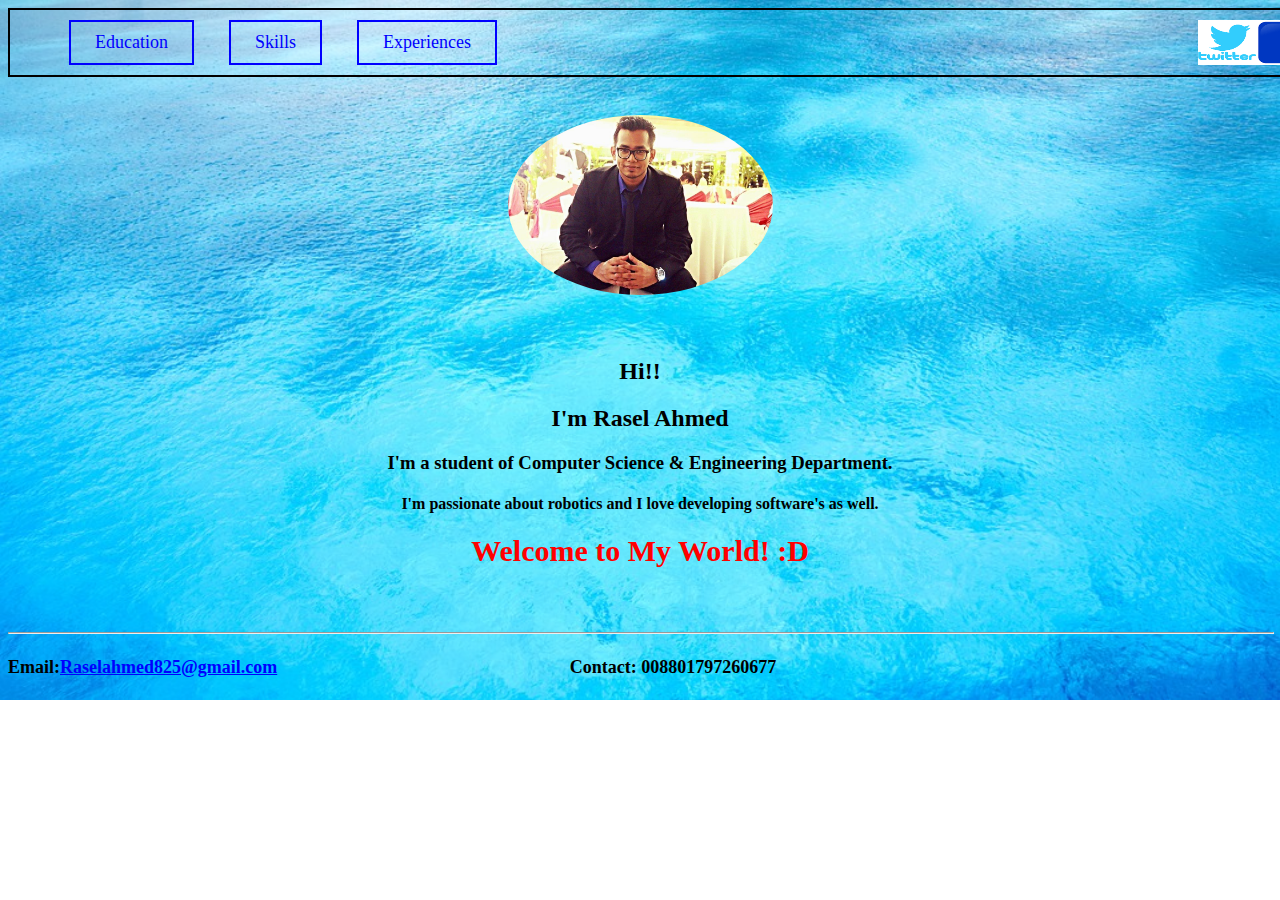
<file: index.html>
<!DOCTYPE html>
<html>
<head>
<meta http-equiv="Content-Language" content="en-us">
<meta http-equiv="Content-Type" content="text/html; charset=windows-1252">
<meta name="viewport" content="width=device-width, initial-scale=1">

<link rel="stylesheet" href="style.css">
<title>Home</title>
</head>

<!--<body background="pics/ssw.jpg"  style="background-attachment: fixed">-->

<div class="button" >
	<nav>
		<a href="https://www.facebook.com/raselahmed825">
		<img  border="0" src="pics/ss.png" width="58" height="45" align="right"></a>
		<a href="https://twitter.com/raselahmed825">
		<img  border="0" src="pics/tt.png" width="58" height="45" align="right">
		</a>
		<a href="Education.htm" class="button">Education</a>
			<a href="Skills.htm" class="button">Skills</a>
				<a href="Experiences.htm" class="button">Experiences</a>
			</nav>
</div>

<br>&nbsp;</br>



<div class="Trans" align="center">
	<p align="center"><img class="img-circle" border="0" src="pics/mypc.jpg" width="265" height="180">
	</div>



</br>

<div id="Bio" align="center" >

	<h2>Hi!!</h2>
	 <h2> I'm Rasel Ahmed</h2>
		<h3>I'm a student of Computer Science & Engineering Department.</h3>
		  <h4>I'm passionate about robotics and I love developing software's as well.</h4>
				<h1>Welcome to My World! :D </h1>
					</div>
<br></br>
	<hr width="100%" height="100%" >
	<h5><b><font size="4">Email:</font></b><font size="4"><a href="mailto:Raselahmed825@gmail.com">Raselahmed825@gmail.com</a>&nbsp;&nbsp;&nbsp;&nbsp;&nbsp;&nbsp;&nbsp;&nbsp;&nbsp;&nbsp;&nbsp;&nbsp;&nbsp;&nbsp;&nbsp;&nbsp;&nbsp;&nbsp;&nbsp;&nbsp;&nbsp;&nbsp;&nbsp;&nbsp;&nbsp;&nbsp;&nbsp;&nbsp;&nbsp;&nbsp;&nbsp;&nbsp;&nbsp;&nbsp;&nbsp;&nbsp;&nbsp;&nbsp;&nbsp;&nbsp;&nbsp;&nbsp;&nbsp;&nbsp;&nbsp;&nbsp;&nbsp;&nbsp;&nbsp;&nbsp;&nbsp;&nbsp;&nbsp;&nbsp;&nbsp;&nbsp;&nbsp;&nbsp;&nbsp;&nbsp;&nbsp;&nbsp;&nbsp;&nbsp;
	Contact: 008801797260677</font></h5>
</body>

</html>
</file>
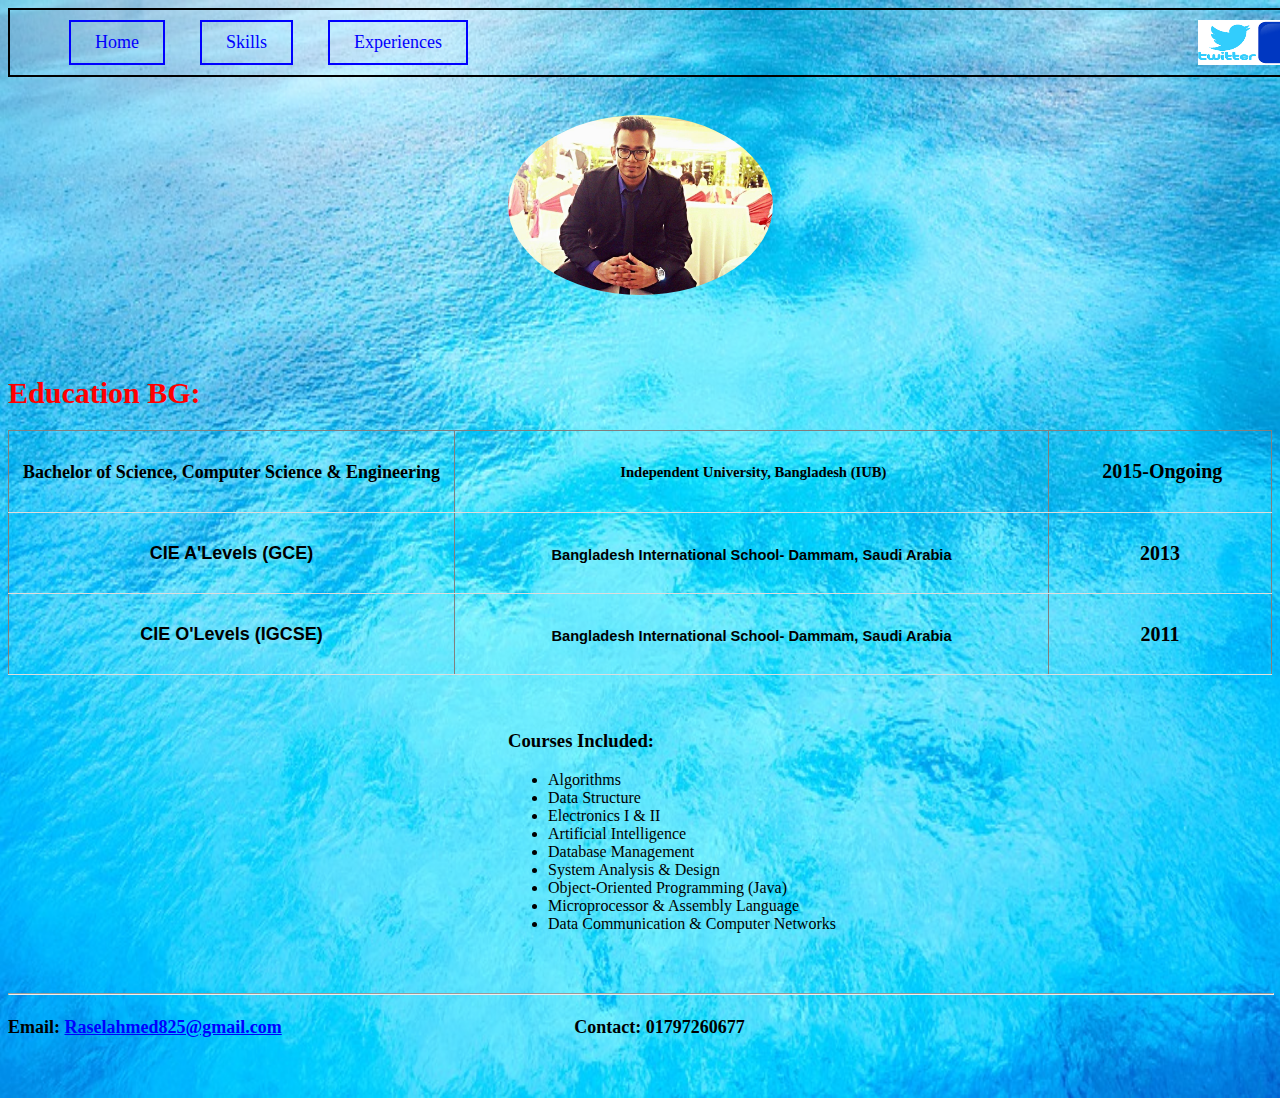
<file: Education.htm>
<!DOCTYPE html>
<html>

<head>
<meta http-equiv="Content-Language" content="en-us">
<meta http-equiv="Content-Type" content="text/html; charset=windows-1252">
<meta name="viewport" content="width=device-width, initial-scale=1">

<link rel="stylesheet" href="style.css">
<title>Home</title>
</head>
<!--<body background="pics/ssw.jpg"  style="background-attachment: initial">-->
<body>
	<div class="button" >
		<nav>
			<a href="https://www.facebook.com/raselahmed825">
			<img  border="0" src="pics/ss.png" width="58" height="45" align="right"></a>
			<a href="https://twitter.com/raselahmed825">
			<img  border="0" src="pics/tt.png" width="58" height="45" align="right">
			</a>
			<a href="index.html" class="button">Home</a>
				<a href="Skills.htm" class="button">Skills</a>
					<a href="Experiences.htm" class="button">Experiences</a>
				</nav>
	</div>

<br>&nbsp;</br>

<div>
	<p align="center"><img class="img-circle" border="0" src="pics/mypc.jpg" width="265" height="180"></div>



<br>&nbsp;</br>
<h1>Education BG:</h1>

<table border="1" width="100%">
	<tr>
		<td width="429" height="32">
		<p class="MsoNormal" style="text-indent: -107.65pt; margin-left: 107.65pt; margin-right: 0in; margin-top: 0in; margin-bottom: .0001pt" align="center">
		<b><span style="line-height: 115%"><font size="4">Bachelor of Science,
		Computer Science &amp; Engineering</font></span></b></td>
		<td width="577" height="32">
		<p align="center"><font style="font-size: 11pt">&nbsp;</font><b><span style="line-height: 115%"><font style="font-size: 11pt">Independent
		University, Bangladesh (IUB) </font></span></b></td>
		<td height="32">
		<p align="center"><font size="4">&nbsp;</font><b>2015-Ongoing</b></td>
	</tr>
	<tr>
		<td width="429">
		<p align="center"><b>
		<span style="line-height: 115%; font-family: 'NewsGoth BT',sans-serif; color: black">
		<font size="4">CIE A'Levels (GCE)</font></span></b></td>
		<td width="577">
		<p align="center">
		<span style="font-size: 11.0pt; line-height: 115%; font-family: 'NewsGoth BT',sans-serif; color: black; font-weight: 700">
		Bangladesh International School- Dammam, Saudi Arabia</span></td>
		<td>
		<p align="center"><b>2013</b></td>
	</tr>
	<tr>
		<td width="429">
		<p align="center"><b>
		<span style="line-height: 115%; font-family: 'NewsGoth BT',sans-serif; color: black">
		<font size="4">CIE O'Levels (IGCSE) </font></span></b></td>
		<td width="577">
		<p align="center">
		<span style="font-size: 11.0pt; line-height: 115%; font-family: 'NewsGoth BT',sans-serif; color: black; font-weight: 700">
		Bangladesh International School- Dammam, Saudi Arabia</span></td>
		<td>
		<p align="center"><b>2011</b></td>
	</tr>
</table>


<br></br>

<div class="listing" align="left">
<h3>Courses Included:</h3>
<ul>
	<li>Algorithms</li>
	<li>Data Structure</li>
	<li>Electronics I & II</li>
	<li>Artificial Intelligence</li>
	<li>Database Management</li>
	<li>System Analysis & Design</li>
	<li>Object-Oriented Programming (Java)</li>
	<li>Microprocessor & Assembly Language</li>
	<li>Data Communication & Computer Networks</li>
</ul>
</div>
<br></br>
<hr width="100%" height="100%" >
<h5><b><font size="4">Email:</font></b><font size="4"> <a href="mailto:Raselahmed825@gmail.com">Raselahmed825@gmail.com</a>&nbsp;&nbsp;&nbsp;&nbsp;&nbsp;&nbsp;&nbsp;&nbsp;&nbsp;&nbsp;&nbsp;&nbsp;&nbsp;&nbsp;&nbsp;&nbsp;&nbsp;&nbsp;&nbsp;&nbsp;&nbsp;&nbsp;&nbsp;&nbsp;&nbsp;&nbsp;&nbsp;&nbsp;&nbsp;&nbsp;&nbsp;&nbsp;&nbsp;&nbsp;&nbsp;&nbsp;&nbsp;&nbsp;&nbsp;&nbsp;&nbsp;&nbsp;&nbsp;&nbsp;&nbsp;&nbsp;&nbsp;&nbsp;&nbsp;&nbsp;&nbsp;&nbsp;&nbsp;&nbsp;&nbsp;&nbsp;&nbsp;&nbsp;&nbsp;&nbsp;&nbsp;&nbsp;&nbsp;&nbsp;
Contact: 01797260677</font></h5>
<h5>&nbsp;</h5>


</body>

</html>
</file>
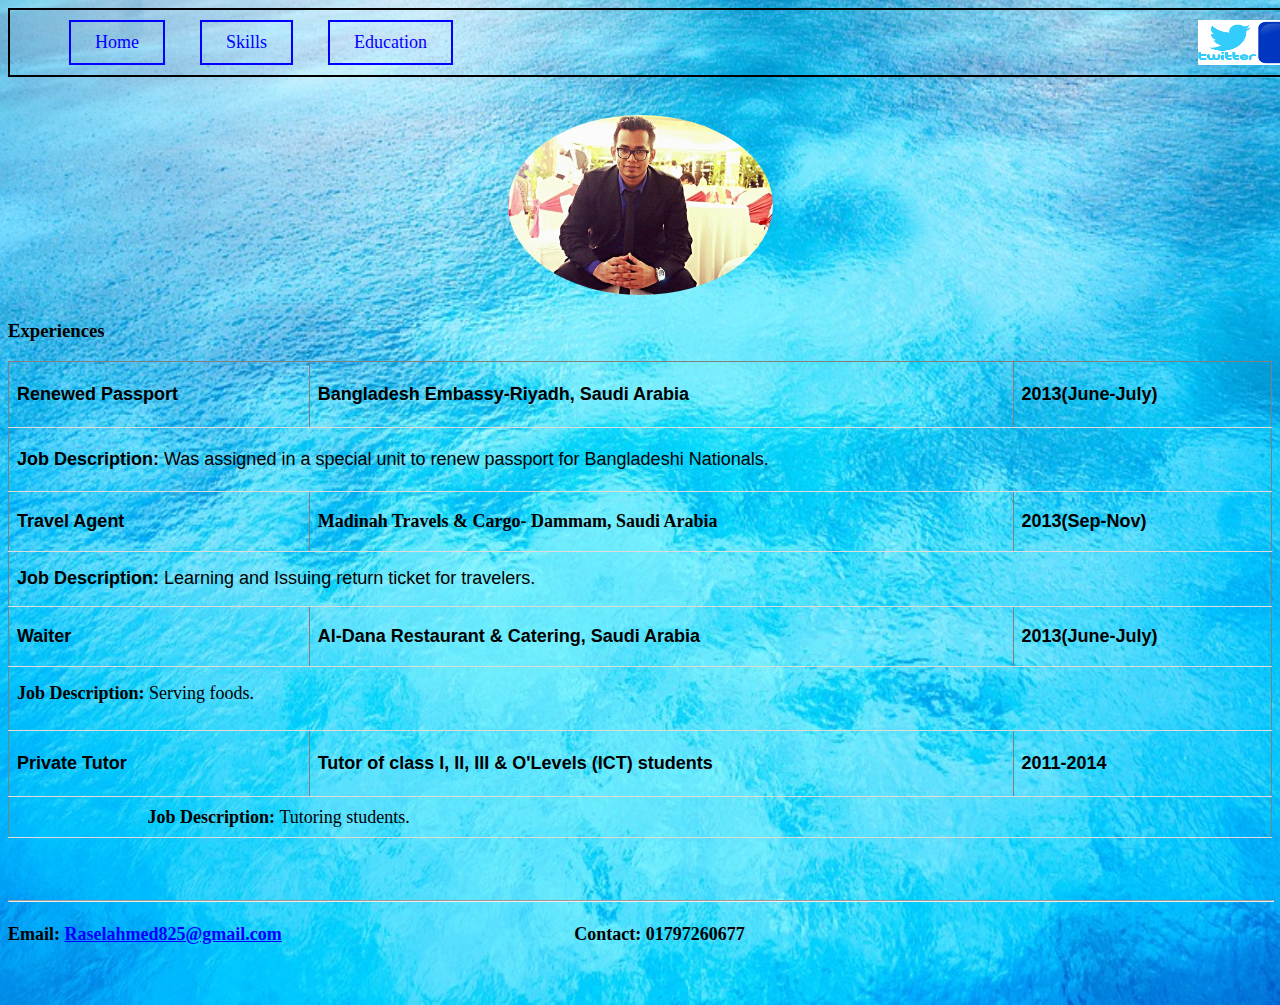
<file: Experiences.htm>
<!DOCTYPE html>
<html>

<head>
<meta http-equiv="Content-Language" content="en-us">
<meta http-equiv="Content-Type" content="text/html; charset=windows-1252">
<meta name="viewport" content="width=device-width, initial-scale=1">

<link rel="stylesheet" href="style.css">
<title>Home</title>
</head>
<!--<body background="pics/ssw.jpg"  style="background-attachment: initial">-->
<body>

			<div class="button" width="100%">
				<nav>
					<a href="https://www.facebook.com/raselahmed825">
					<img  border="0" src="pics/ss.png" width="58" height="45" align="right"></a>
					<a href="https://twitter.com/raselahmed825">
					<img  border="0" src="pics/tt.png" width="58" height="45" align="right">
					</a>
					<a href="index.html" class="button">Home</a>
						<a href="Skills.htm" class="button">Skills</a>
							<a href="Education.htm" class="button">Education</a>
						</nav>
			</div>

		<br>&nbsp;</br>



<div>
	<p align="center"><img class="img-circle"border="0" src="pics/mypc.jpg" width="265" height="180"></div>



<h3>Experiences</h3>
<table border="1" width="100%" height="384">
	<tr>
		<td align="center" height="49"><b>
		<span style="line-height: 115%; font-family: 'NewsGoth BT',sans-serif; color: black">
		<font size="4">Renewed Passport</font></span></b></td>
		<td align="center" height="49">
		<span style="line-height: 115%; font-family: 'NewsGoth BT',sans-serif; color: black; font-weight: 700">
		<font size="4">Bangladesh Embassy-Riyadh, Saudi Arabia </font></span></td>
		<td align="center" height="49"><b>
		<span style="line-height: 115%; font-family: 'NewsGoth BT',sans-serif; color: black">
		<font size="4">2013(June-July)</font></span></b></td>
	</tr>
	<tr>
		<td align="center" colspan="3" height="47">
		<span style="line-height: 115%; font-family: 'NewsGoth BT',sans-serif; color: black; font-weight: 700">
		<font size="4">Job Description: </font></span>
		<span style="line-height: 115%; font-family: 'NewsGoth BT',sans-serif; color: black">
		<font size="4">Was assigned in a special unit to renew passport for
		Bangladeshi Nationals.</font></span><span style="line-height: 115%; font-family: 'NewsGoth BT',sans-serif; color: black; font-weight: 700"><font size="4">
		</font></span></td>
	</tr>
	<tr>
		<td align="center" height="43"><b>
		<span style="line-height: 115%; font-family: 'NewsGoth BT',sans-serif; color: black">
		<font size="4">Travel Agent</font></span></b></td>
		<td align="center" height="43">
		<p class="MsoNormal" style="text-indent: -107.65pt; margin-left: 107.65pt; margin-right: 0in; margin-top: 0in; margin-bottom: .0001pt">
		<span style="line-height: 115%; font-weight: 700"><font size="4">Madinah
		Travels &amp; Cargo- Dammam, Saudi Arabia </font></span></td>
		<td align="center" height="43"><b>
		<span style="line-height: 115%; font-family: 'NewsGoth BT',sans-serif; color: black">
		<font size="4">2013(Sep-Nov)</font></span></b></td>
	</tr>
	<tr>
		<td align="center" colspan="3" height="38">
		<span style="line-height: 115%; font-family: 'NewsGoth BT',sans-serif; color: black; font-weight: 700">
		<font size="4">Job Description: </font></span>
		<span style="line-height: 115%; font-family: 'NewsGoth BT',sans-serif; color: black">
		<font size="4">Learning and Issuing return ticket for travelers. </font>
		</span></td>
	</tr>
	<tr>
		<td align="center" height="43"><b>
		<span style="line-height: 115%; font-family: 'NewsGoth BT',sans-serif; color: black">
		<font size="4">Waiter</font></span></b></td>
		<td align="center" height="43">
		<span style="line-height: 115%; font-family: 'NewsGoth BT',sans-serif; color: black; font-weight: 700">
		<font size="4">Al-Dana Restaurant &amp; Catering, Saudi Arabia </font>
		</span></td>
		<td align="center" height="43"><b>
		<span style="line-height: 115%; font-family: 'NewsGoth BT',sans-serif; color: black">
		<font size="4">2013(June-July)</font></span></b></td>
	</tr>
	<tr>
		<td align="center" colspan="3" height="47">
		<p class="MsoNormal" style="text-indent: -107.65pt; margin-left: 107.65pt; margin-right: 0in; margin-top: 0in; margin-bottom: 7.5pt">
		<span style="line-height: 115%; font-weight: 700"><font size="4">Job
		Description:</font></span><span style="line-height: 115%"><font size="4">
		Serving foods.</font></span></td>
	</tr>
	<tr>
		<td align="center" height="49"><b>
		<span style="line-height: 115%; font-family: 'NewsGoth BT',sans-serif; color: black">
		<font size="4">Private Tutor</font></span></b></td>
		<td align="center" height="49">
		<span style="line-height: 115%; font-family: 'NewsGoth BT',sans-serif; color: black; font-weight: 700">
		<font size="4">Tutor of class I, II, III &amp; O'Levels (ICT) students</font></span></td>
		<td align="center" height="49"><b>
		<span style="line-height: 115%; font-family: 'NewsGoth BT',sans-serif; color: black">
		<font size="4">2011-2014</font></span></b></td>
	</tr>
	<tr>
		<td align="center" colspan="3">
		<p class="MsoNormal" style="text-indent: -107.65pt; margin-left: 107.65pt; margin-right: 0in; margin-top: 0in; margin-bottom: .0001pt">
		<span style="line-height: 115%; font-weight: 700"><font size="4">
		&nbsp;&nbsp;&nbsp;&nbsp;&nbsp;&nbsp;&nbsp;&nbsp;&nbsp;&nbsp;&nbsp;&nbsp;&nbsp;&nbsp;&nbsp;&nbsp;&nbsp;&nbsp;&nbsp;&nbsp;&nbsp;&nbsp;&nbsp;&nbsp;&nbsp;&nbsp;&nbsp;&nbsp; Job Description: </font></span>
		<span style="line-height: 115%"><font size="4">Tutoring students.</font></span></td>
	</tr>
</table>

<br>
<br></br>
<hr width="100%" height="100%" >
<h5><b><font size="4">Email:</font></b><font size="4"> <a href="mailto:Raselahmed825@gmail.com">Raselahmed825@gmail.com</a>&nbsp;&nbsp;&nbsp;&nbsp;&nbsp;&nbsp;&nbsp;&nbsp;&nbsp;&nbsp;&nbsp;&nbsp;&nbsp;&nbsp;&nbsp;&nbsp;&nbsp;&nbsp;&nbsp;&nbsp;&nbsp;&nbsp;&nbsp;&nbsp;&nbsp;&nbsp;&nbsp;&nbsp;&nbsp;&nbsp;&nbsp;&nbsp;&nbsp;&nbsp;&nbsp;&nbsp;&nbsp;&nbsp;&nbsp;&nbsp;&nbsp;&nbsp;&nbsp;&nbsp;&nbsp;&nbsp;&nbsp;&nbsp;&nbsp;&nbsp;&nbsp;&nbsp;&nbsp;&nbsp;&nbsp;&nbsp;&nbsp;&nbsp;&nbsp;&nbsp;&nbsp;&nbsp;&nbsp;&nbsp;
Contact: 01797260677</font></h5>
<h5>&nbsp;</h5>
</body>

</html>
</file>
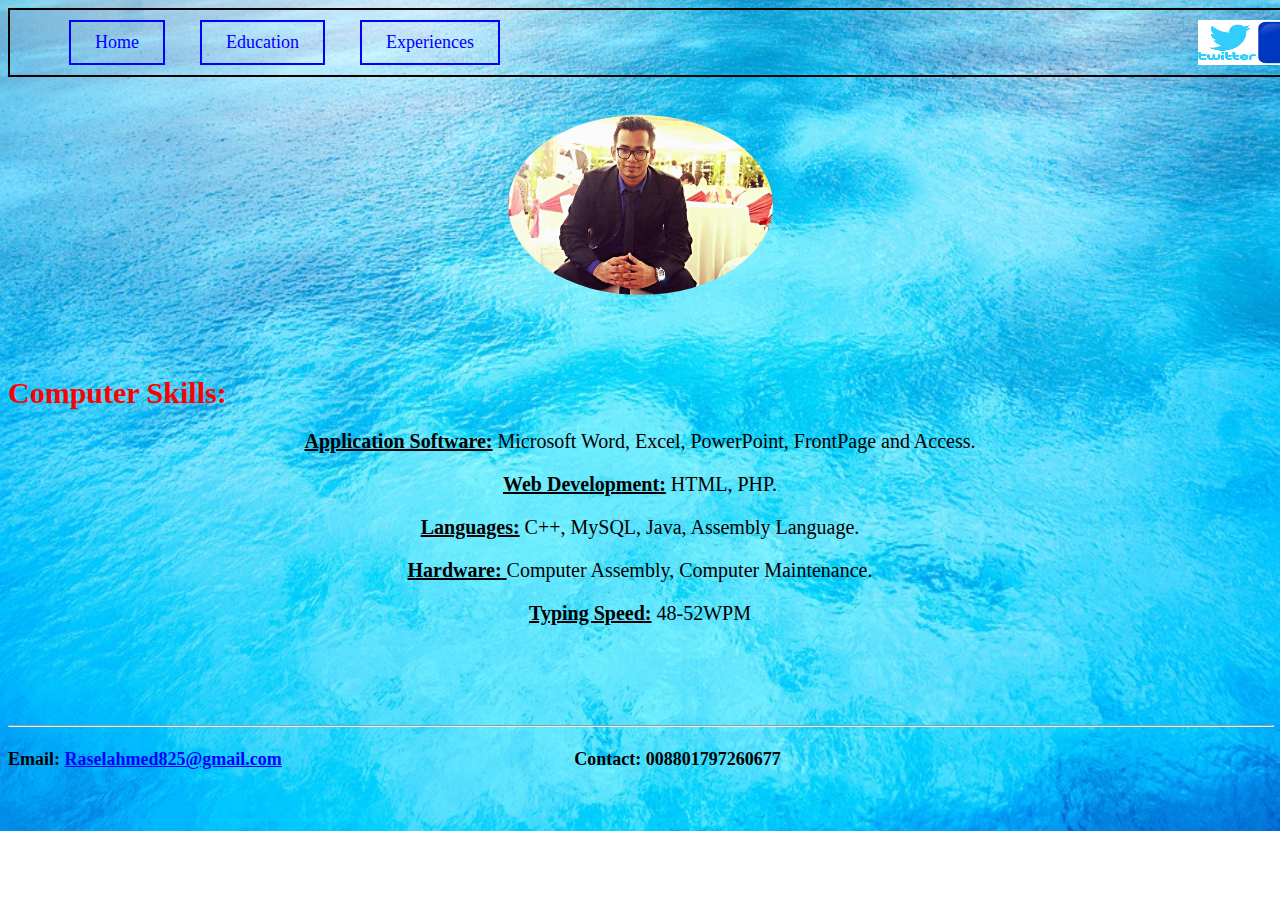
<file: Skills.htm>
<!DOCTYPE html>
<html>

<head>
<meta http-equiv="Content-Language" content="en-us">
<meta http-equiv="Content-Type" content="text/html; charset=windows-1252">
<meta name="viewport" content="width=device-width, initial-scale=1">

<link rel="stylesheet" href="style.css">
<title>Home</title>
</head>
<!--<body background="pics/ssw.jpg"  style="background-attachment: initial">-->

<body>

			<div class="button" width="100%">
				<nav>
					<a href="https://www.facebook.com/raselahmed825">
					<img  border="0" src="pics/ss.png" width="58" height="45" align="right"></a>
					<a href="https://twitter.com/raselahmed825">
					<img  border="0" src="pics/tt.png" width="58" height="45" align="right">
					</a>
					<a href="index.html" class="button">Home</a>
						<a href="Education.htm" class="button">Education</a>
							<a href="Experiences.htm" class="button">Experiences</a>
						</nav>
			</div>

	<br>&nbsp;</br>

<div>
	<p align="center"><img class="img-circle" border="0" src="pics/mypc.jpg" width="265" height="180"></div>

<br>&nbsp;</br>

<h1>Computer Skills:</h1>
<div align="center">
	<p><u><b>Application Software:</b></u> Microsoft Word, Excel, PowerPoint, FrontPage and Access.</p>
			<p><u><b>Web Development:</b></u> HTML, PHP.</p>
					<p><u><b>Languages:</b></u> C++, MySQL, Java, Assembly Language.</p>
							<p><u><b>Hardware:</b> </u>Computer Assembly, Computer Maintenance.</p>
									<p><u><b>Typing Speed:</b></u> 48-52WPM</p>
</div>


<br></br>
<br></br>
<hr width="100%" height="100%" >
<h5><b><font size="4">Email:</font></b><font size="4"> <a href="mailto:Raselahmed825@gmail.com">Raselahmed825@gmail.com</a>&nbsp;&nbsp;&nbsp;&nbsp;&nbsp;&nbsp;&nbsp;&nbsp;&nbsp;&nbsp;&nbsp;&nbsp;&nbsp;&nbsp;&nbsp;&nbsp;&nbsp;&nbsp;&nbsp;&nbsp;&nbsp;&nbsp;&nbsp;&nbsp;&nbsp;&nbsp;&nbsp;&nbsp;&nbsp;&nbsp;&nbsp;&nbsp;&nbsp;&nbsp;&nbsp;&nbsp;&nbsp;&nbsp;&nbsp;&nbsp;&nbsp;&nbsp;&nbsp;&nbsp;&nbsp;&nbsp;&nbsp;&nbsp;&nbsp;&nbsp;&nbsp;&nbsp;&nbsp;&nbsp;&nbsp;&nbsp;&nbsp;&nbsp;&nbsp;&nbsp;&nbsp;&nbsp;&nbsp;&nbsp;
Contact: 008801797260677</font></h5>
<h5>&nbsp;</h5>
</body>

</html>
</file>
<file: style.css>
h1{
  color: red;
  font-size: 30px;
}
h2{
  color: black;
}

p{
  font-size: 20px;


}
a:link{
  color: blue;

}
a:visited{
  color:black;


}

a:hover{
  color:red;
  transition: all .5s ease;

}

a:active{
  color: yellow;

}

/*---transparenting div---*/
#Trans{
	background: rgba(0,0,0,0.6);
    width: 100%;
    height: 100%;
    top: 0;
    bottom: 0;
    left: 0;
    right: 0;
    position: absolute;
    opacity: 1;

}

/*--- Background image ---*/

  body{
      background-image: url("pics/wat.jpg");
      background-repeat: no-repeat;
      background-size: 100% 100%;
  }


/*---image circle--*/
.img-circle {
    border-radius: 50%;
}


/*---Listing--- */

.listing{
    align-items: center;
    margin-left: 500px;

}

/*----buttons---*/

.button {
    background-color: #44336;
    border: 2px solid;
    color: black;
    padding: 10px 24px;
    text-align: center;
    text-decoration: none;
    display: inline-block;
    font-size: 18px;
    float: left;
    transition-duration: 0.4s;
    position: relative;
    max-width: 100%;
}

nav{
  width: 1280px;
  margin:0 auto;
}

nav a{

  margin-left: 35px;
  color: black;
  text-decoration: none;
}

nav a:hover {
  background-color: #FFDF00;
  color: #000;
  transition: all .7s ease;

}

/*--table--*/
table {
    border-collapse: collapse;
    width: 100%;
}

th, td {
    padding: 8px;
    text-align: left;
    border-bottom: 1px solid #ddd;
}

tr:hover{background-color:#f5f5f5}


/* ---mobile phones:--- */
[class*="col-"] {
    width: 100%;
}
@media only screen and (min-width: 414px) and (max-width: 1366px)
 and (orientation : landscape) and (-webkit-device-pixel-ratio: 2){

   table {
       border-collapse: collapse;
       max-width: 100%;

   }


   th, td {
       padding: 8px;
       text-align: left;
       border-bottom: 1px solid #ddd;
   }

   tr:hover{background-color:#f5f5f5}

   .button {
       background-color: red;
       border: 2px solid;
       color: black;
       padding: 10px 24px;
       text-align: center;
       text-decoration: none;
       display: inline-block;
       font-size: 18px;
       float: left;
       transition-duration: 0.4s;
       max-width: 100%;
       position: absolute;
   }


     body{
         background-image: url("pics/wat.jpg");
         background-repeat: no-repeat;

         max-width: 100%;

     }


}


/*@media only screen and (max-width: 375px) {

    .col-m-1 {width: 8.33%;}
    .col-m-2 {width: 16.66%;}
    .col-m-3 {width: 25%;}
    .col-m-4 {width: 33.33%;}
    .col-m-5 {width: 41.66%;}
    .col-m-6 {width: 50%;}
    .col-m-7 {width: 58.33%;}
    .col-m-8 {width: 66.66%;}
    .col-m-9 {width: 75%;}
    .col-m-10 {width: 83.33%;}
    .col-m-11 {width: 91.66%;}
    .col-m-12 {width: 100%;}

.button {
    background-color: red;
    border: 2px solid;
    color: black;
    padding: 10px 24px;
    text-align: center;
    text-decoration: none;
    display: inline-block;
    font-size: 18px;
    float: left;
    transition-duration: 0.4s;
    width: 375px;
}
}
*/
</file>
